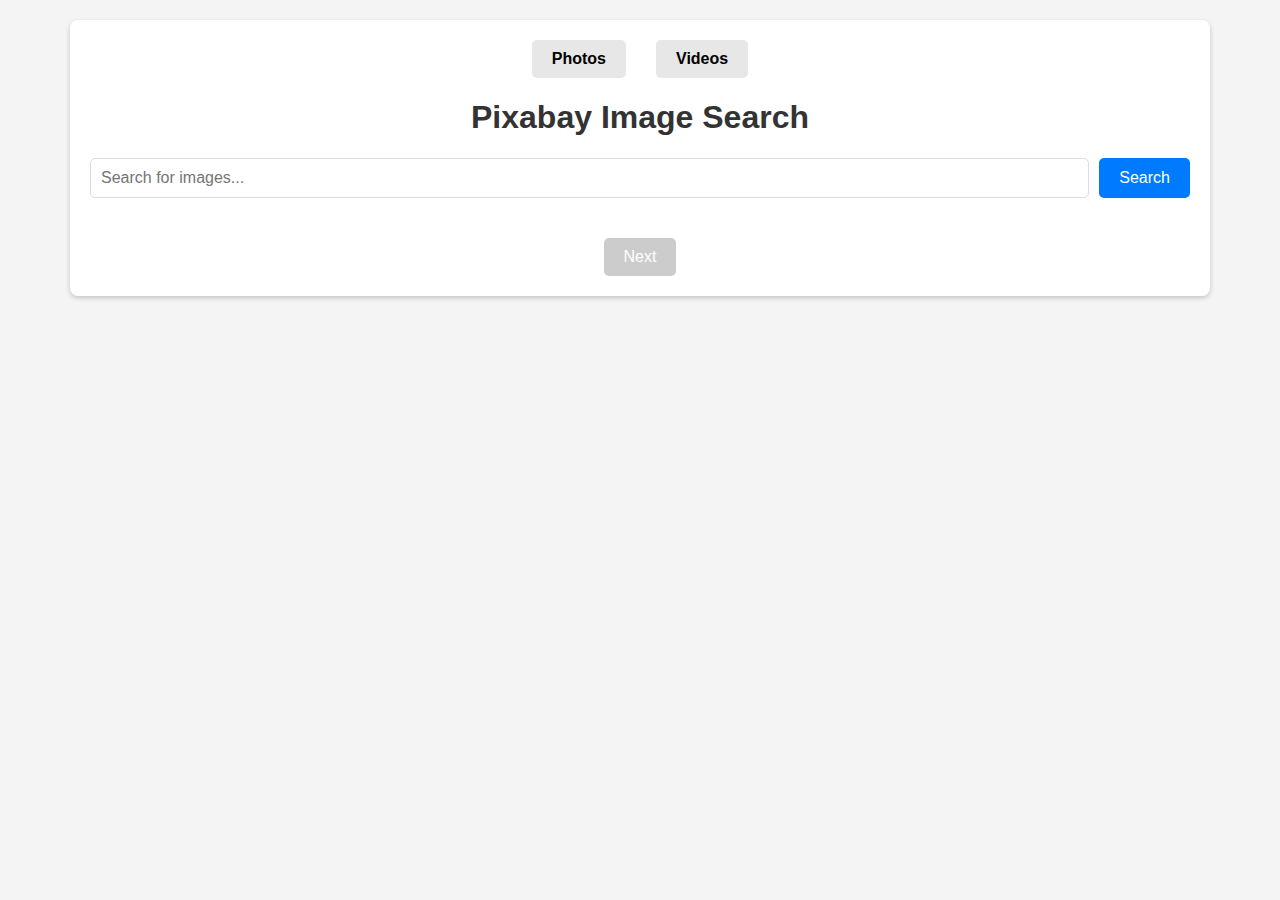
<file: index.html>
<!DOCTYPE html>
<html lang="en">
<head>
    <meta charset="UTF-8">
    <meta name="viewport" content="width=device-width, initial-scale=1.0">
    <title>Pixabay Image Search</title>
    <link rel="stylesheet" href="style.css">
</head>
<body>
    <div class="container">
        <ul class="navbar">
            <li><a href="index.html">Photos</a></li>
            <li><a href="videos.html">Videos</a></li>
        </ul>
        <h1>Pixabay Image Search</h1>
        <form id="searchForm">
            <input type="text" id="query" placeholder="Search for images..." required>
            <button type="submit">Search</button>
        </form>
        <div id="results" class="image-grid"></div>
        <div class="pagination">
            <button id="nextBtn" disabled>Next</button>
        </div>
    </div>

    <script>
        const form = document.getElementById('searchForm');
        const resultsDiv = document.getElementById('results');
        const nextBtn = document.getElementById('nextBtn');

        let currentPage = 1;
        let currentQuery = '';

        let api_key = '47436418-0f37c345f9abf9796a58e8a65';
        let type = 'photo'

        const fetchImages = async (query, page) => {
            const response = await fetch(`pixabay_api.php?query=${query}&page=${page}&type=${type}&key=${api_key}&page=1&per_page=20`);
            return response.json();
        };

        const displayImages = (data) => {
            if (data.hits && data.hits.length > 0) {
                data.hits.forEach((image) => {
                    const img = document.createElement('img');
                    img.src = image.previewURL;
                    img.alt = image.tags;
                    resultsDiv.appendChild(img);
                });

                // Enable the "Next" button if more pages are available
                nextBtn.disabled = currentPage >= Math.ceil(data.totalHits / 12);
            } else {
                resultsDiv.innerHTML = '<p>No images found.</p>';
                nextBtn.disabled = true;
            }
        };

        form.addEventListener('submit', async (e) => {
            e.preventDefault();

            // Reset for a new query
            currentPage = 1;
            currentQuery = document.getElementById('query').value;
            resultsDiv.innerHTML = '<p>Loading...</p>';
            nextBtn.disabled = true;

            try {
                const data = await fetchImages(currentQuery, currentPage);
                resultsDiv.innerHTML = ''; // Clear previous results
                displayImages(data);
            } catch (error) {
                resultsDiv.innerHTML = `<p>Error: ${error.message}</p>`;
            }
        });

        nextBtn.addEventListener('click', async () => {
            currentPage++;
            nextBtn.disabled = true;

            try {
                const data = await fetchImages(currentQuery, currentPage);
                displayImages(data);
            } catch (error) {
                resultsDiv.innerHTML += `<p>Error: ${error.message}</p>`;
            }
        });
    </script>
</body>
</html>
</file>
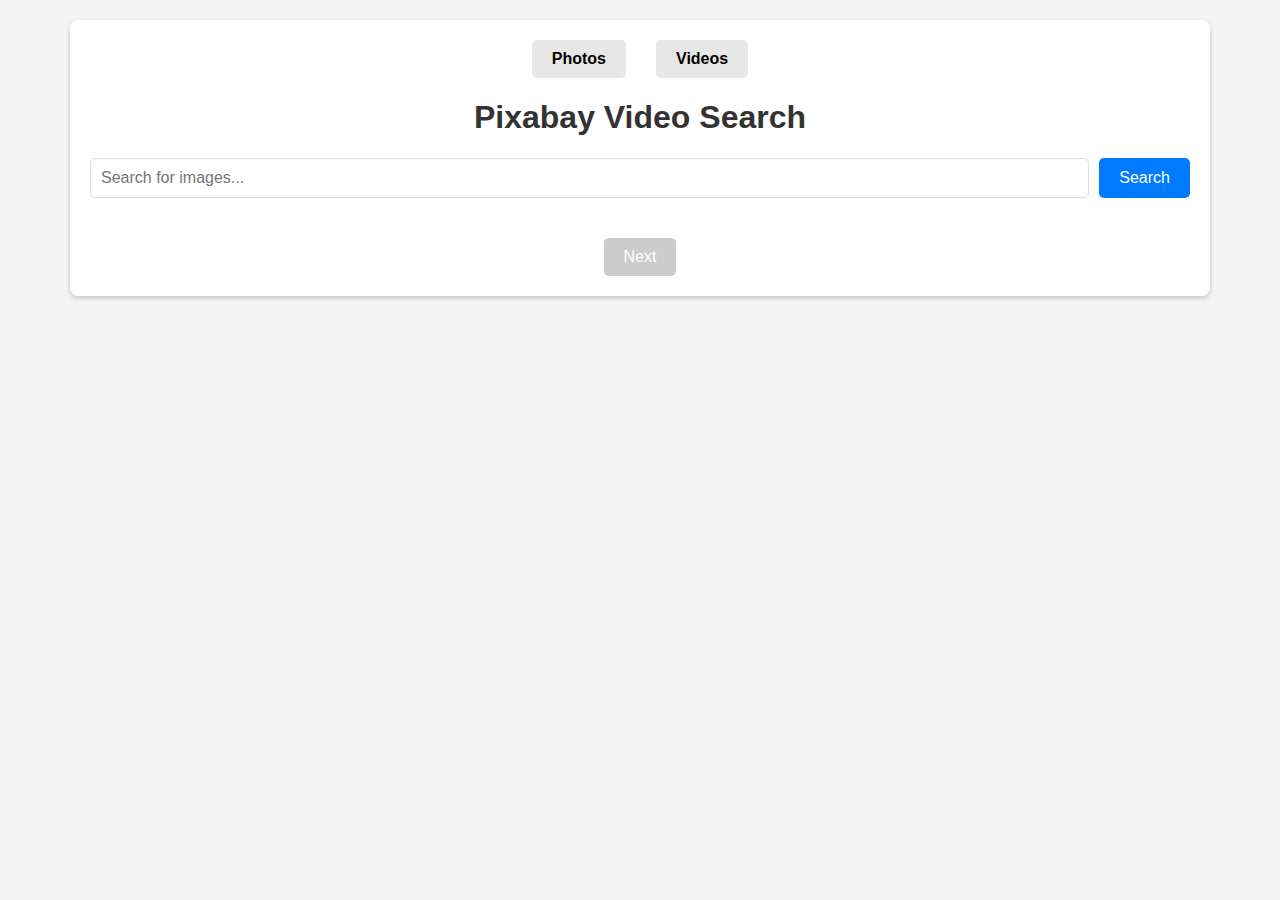
<file: videos.html>
<!DOCTYPE html>
<html lang="en">
<head>
    <meta charset="UTF-8">
    <meta name="viewport" content="width=device-width, initial-scale=1.0">
    <title>Pixabay Video Search</title>
    <link rel="stylesheet" href="style.css">
</head>
<body>
    <div class="container">
        <ul class="navbar">
            <li><a href="index.html">Photos</a></li>
            <li><a href="videos.html">Videos</a></li>
        </ul>
        <h1>Pixabay Video Search</h1>
        <form id="searchForm">
            <input type="text" id="query" placeholder="Search for images..." required>
            <button type="submit">Search</button>
        </form>
        <div id="results" class="image-grid"></div>
        <div class="pagination">
            <button id="nextBtn" disabled>Next</button>
        </div>
    </div>

    <script>
        const form = document.getElementById('searchForm');
        const resultsDiv = document.getElementById('results');
        const nextBtn = document.getElementById('nextBtn');

        let currentPage = 1;
        let currentQuery = '';

        let api_key = '47436418-0f37c345f9abf9796a58e8a65';
        let type = 'video'

        // Function to fetch videos
        const fetchVideos = async (query, page) => {
            const response = await fetch(`pixabay_api.php?query=${query}&page=${page}&type=${type}&key=${api_key}&page=1&per_page=20`);
            return response.json();
        };

        // Function to display videos
        const displayVideos = (data) => {
            if (data.hits && data.hits.length > 0) {
                data.hits.forEach((video) => {
                    const videoContainer = document.createElement('div');
                    videoContainer.className = 'video-item';

                    // Create a video element
                    const videoElement = document.createElement('video');
                    videoElement.src = video.videos.tiny.url; 
                    videoElement.alt = video.tags;
                    videoElement.controls = true; 
                    videoElement.width = 300; 
                    videoElement.height = 200; 

                    videoContainer.appendChild(videoElement);

                    resultsDiv.appendChild(videoContainer);
                });

                // Enable the "Next" button if more pages are available
                nextBtn.disabled = currentPage >= Math.ceil(data.totalHits / 12);
            } else {
                resultsDiv.innerHTML = '<p>No videos found.</p>';
                nextBtn.disabled = true;
            }
        };

        // Handle form submission
        form.addEventListener('submit', async (e) => {
            e.preventDefault();

            // Reset for a new query
            currentPage = 1;
            currentQuery = document.getElementById('query').value;
            resultsDiv.innerHTML = '<p>Loading...</p>';
            nextBtn.disabled = true;

            try {
                const data = await fetchVideos(currentQuery, currentPage);
                resultsDiv.innerHTML = '';
                displayVideos(data);
            } catch (error) {
                resultsDiv.innerHTML = `<p>Error: ${error.message}</p>`;
            }
        });

        // Handle next button click
        nextBtn.addEventListener('click', async () => {
            currentPage++;
            nextBtn.disabled = true;

            try {
                const data = await fetchVideos(currentQuery, currentPage);
                displayVideos(data);
            } catch (error) {
                resultsDiv.innerHTML += `<p>Error: ${error.message}</p>`;
            }
        });

    </script>
</body>
</html>
</file>
<file: style.css>
body {
    font-family: Arial, sans-serif;
    margin: 0;
    padding: 0;
    background: #f4f4f4;
    color: #333;
}

.container {
    max-width: 1100px;
    margin: 20px auto;
    padding: 20px;
    background: #fff;
    box-shadow: 0 2px 5px rgba(0, 0, 0, 0.2);
    border-radius: 8px;
}

h1 {
    text-align: center;
}

form {
    display: flex;
    justify-content: center;
    margin-bottom: 20px;
}

input {
    padding: 10px;
    font-size: 16px;
    border: 1px solid #ddd;
    border-radius: 5px;
    flex: 1;
    margin-right: 10px;
}

button {
    padding: 10px 20px;
    font-size: 16px;
    background: #007bff;
    color: #fff;
    border: none;
    border-radius: 5px;
    cursor: pointer;
    transition: background 0.3s;
}

button:hover {
    background: #0056b3;
}

.image-grid {
    display: grid;
    grid-template-columns: repeat(auto-fill, minmax(150px, 1fr));
    gap: 10px;
}

.image-grid img {
    width: 100%;
    border-radius: 5px;
    transition: transform 0.2s;
}

.image-grid img:hover {
    transform: scale(1.05);
}
.pagination {
    text-align: center;
    margin-top: 20px;
}

.pagination button {
    padding: 10px 20px;
    font-size: 16px;
    background: #007bff;
    color: #fff;
    border: none;
    border-radius: 5px;
    cursor: pointer;
    transition: background 0.3s;
}

.pagination button:disabled {
    background: #ccc;
    cursor: not-allowed;
}

.pagination button:hover:not(:disabled) {
    background: #0056b3;
}

.video-item {
    margin: 10px;
    display: flex;
    gap: 10px;
    flex-wrap: wrap;
    overflow: hidden;
    
}

.video-item img {
    width: 100%;
    border-radius: 5px;
    margin-bottom: 5px;
    transition: transform 0.2s;
}

.video-item img:hover {
    transform: scale(1.05);
}

.watch-button {
    display: inline-block;
    padding: 5px 10px;
    font-size: 14px;
    color: white;
    background: #007bff;
    text-decoration: none;
    border-radius: 5px;
    transition: background 0.3s;
}

.watch-button:hover {
    background: #0056b3;
}

/* Navbar container */
.navbar {
    list-style: none;
    margin: 0;
    padding: 0;
    display: flex;
    justify-content: center;
}

/* Navbar items */
.navbar li {
    margin: 0 15px;
}

/* Navbar links */
.navbar a {
    display: inline-block;
    padding: 10px 20px;
    color: #000;
    text-decoration: none;
    font-size: 16px;
    font-weight: bold;
    background-color: #ddddddb7;
    border-radius: 5px;
}
</file>
